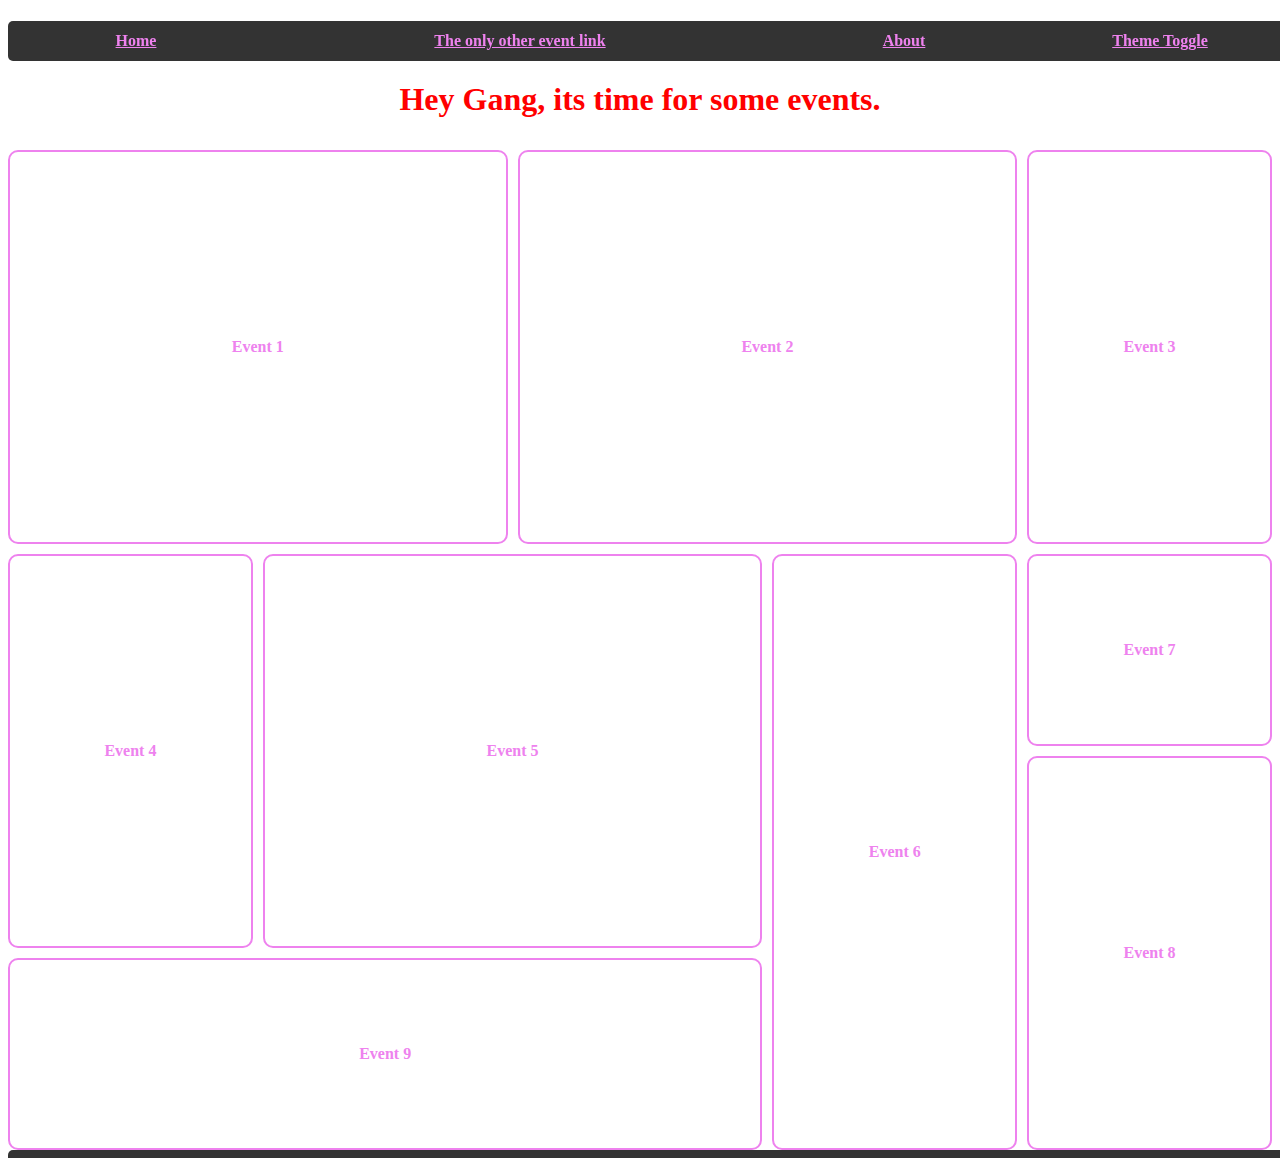
<file: Week2/index.html>
<!DOCTYPE html>

<html>
    <head>
        <title>EVENTS Showcase??</title>
        <link rel="stylesheet" type="text/css" href="style.css">
        <div class="navbar">
            <a id="l1" href="index.html">Home</a>
            <a id="l2" href="event.html">The only other event link</a>
            <a id="l3" href="https://www.youtube.com/watch?v=dQw4w9WgXcQ">About</a>
            <a id="themeToggle" href="#">Theme Toggle</a>
        </div>
    </head>
    <body>
        <h1 id = "header1"> Hey Gang, its time for some events.</p></h1>
        <div class="events">
            <a href = "event.html" id="div1" class = "divs">Event 1</a>
            <a href = "event.html" id="div2" class = "divs">Event 2</a>
            <a href = "event.html" id="div3" class = "divs">Event 3</a>
            <a href = "event.html" id="div4" class = "divs">Event 4</a>
            <a href = "event.html" id="div5" class = "divs">Event 5</a>
            <a href = "event.html" id="div6" class = "divs">Event 6</a>
            <a href = "event.html" id="div7" class = "divs">Event 7</a>
            <a href = "event.html" id="div8" class = "divs">Event 8</a>
            <a href = "event.html" id="div9" class = "divs">Event 9</a>
        </div>
        <script src="script.js"></script>
    </body>
    <footer>
        It's a footer..
    </footer>

</html>
</file>
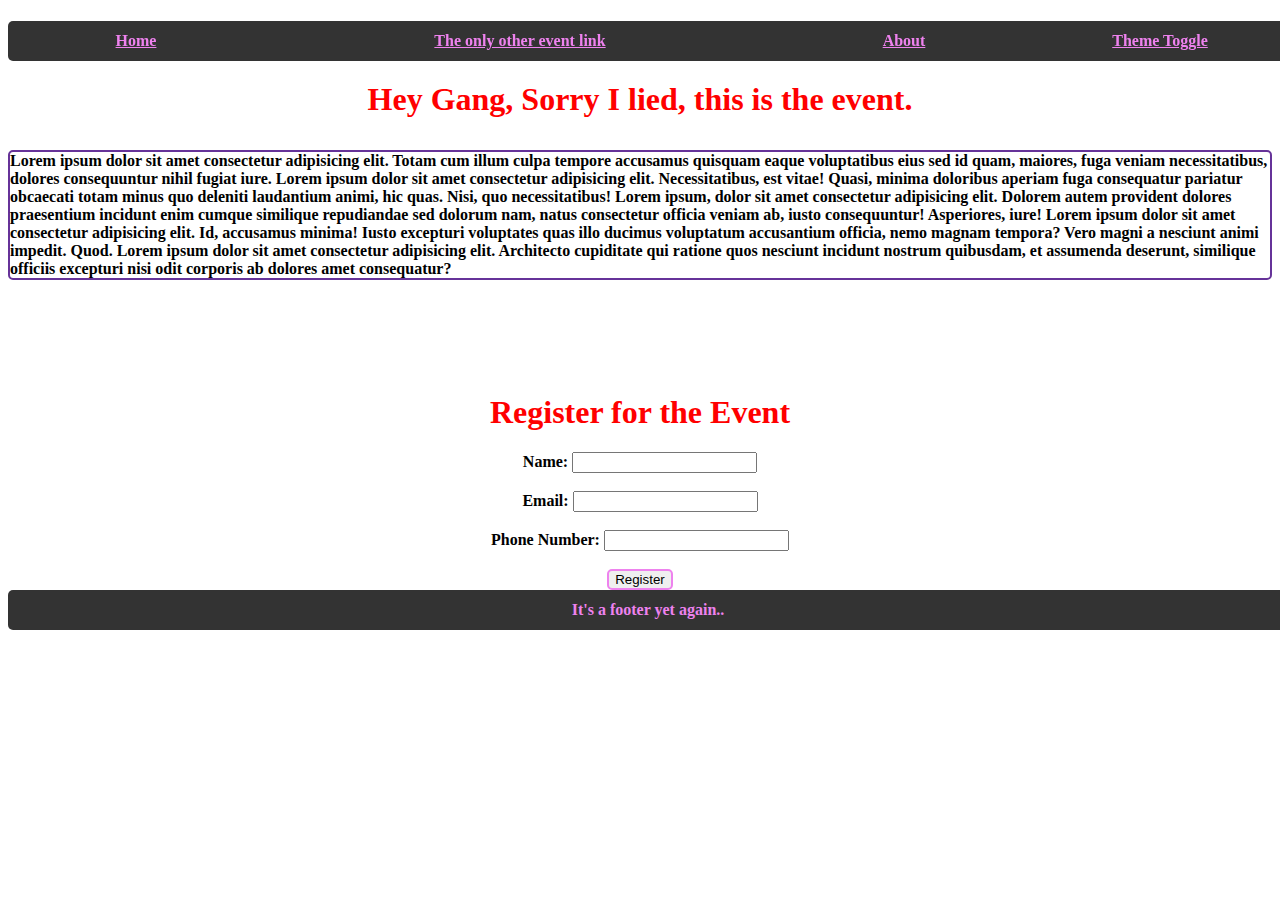
<file: Week2/event.html>
<!DOCTYPE html>

<html>
    <head>
        <title>The only EVENT Showcased??</title>
        <link rel="stylesheet" type="text/css" href="style.css">
        <div class="navbar">
            <a id="l1" href="index.html">Home</a>
            <a id="l2" href="event.html">The only other event link</a>
            <a id="l3" href="https://www.youtube.com/watch?v=dQw4w9WgXcQ">About</a>
            <a id="themeToggle" href="#">Theme Toggle</a>
        </div>
    </head>
    <body>
        <h1 id = "header1"> Hey Gang, Sorry I lied, this is the event.</p></h1>
        <div id = "event1content">Lorem ipsum dolor sit amet consectetur adipisicing elit. Totam cum illum culpa tempore accusamus quisquam eaque voluptatibus eius sed id quam, maiores, fuga veniam necessitatibus, dolores consequuntur nihil fugiat iure. Lorem ipsum dolor sit amet consectetur adipisicing elit. Necessitatibus, est vitae! Quasi, minima doloribus aperiam fuga consequatur pariatur obcaecati totam minus quo deleniti laudantium animi, hic quas. Nisi, quo necessitatibus! Lorem ipsum, dolor sit amet consectetur adipisicing elit. Dolorem autem provident dolores praesentium incidunt enim cumque similique repudiandae sed dolorum nam, natus consectetur officia veniam ab, iusto consequuntur! Asperiores, iure! Lorem ipsum dolor sit amet consectetur adipisicing elit. Id, accusamus minima! Iusto excepturi voluptates quas illo ducimus voluptatum accusantium officia, nemo magnam tempora? Vero magni a nesciunt animi impedit. Quod. Lorem ipsum dolor sit amet consectetur adipisicing elit. Architecto cupiditate qui ratione quos nesciunt incidunt nostrum quibusdam, et assumenda deserunt, similique officiis excepturi nisi odit corporis ab dolores amet consequatur?</div>

        <form id="registrationForm" style="margin-top: 2em;">
            <h1 id = "header1">Register for the Event</h1>
            <label for="name">Name:</label>
            <input type="text" id="name" name="name" required><br><br>

            <label for="email">Email:</label>
            <input type="email" id="email" name="email" required><br><br>

            <label for="phone">Phone Number:</label>
            <input type="tel" id="phone" name="phone"><br><br>

            <button type="submit" id = "submit">Register</button>
        </form>

        <script src="script.js"></script>
    </body>
    <footer>
        It's a footer yet again..
    </footer>
</html>
</file>
<file: Week2/style.css>
body{
    color:black;
    font-weight: bolder;
}

body.dark-mode {
    background-color: #000000;
    color: #fff;
  }
#header1{
    color:red;
    text-align: center;
    padding-top: 60px;
}

.navbar{
    background-color: #333;
    height: 40px;
    width: 1920px;
    max-width: 100%;
    border-radius: 5px;
    overflow: hidden;
    align-items: center; 
    display: flex;
    justify-content: center;
    text-align: center;
    position: fixed;
}
.navbar a{
    color: violet;
}
.navbar a:hover {
    background-color: #ddd;
    color: black;
    border-radius: 5px;
    height: 25px;
    gap: 1px;
    border: 4px rebeccapurple dashed;
}
#l1{flex: 1;}
#l2{flex: 2;}
#l3{flex: 1;}
#themeToggle{flex: 1;}


.events {
    display: grid;
    grid-template-columns: repeat(5, 1fr);
    grid-template-rows: repeat(5, 1fr);
    gap: 10px;
    height: 1000px;
    color: violet;
}
.events .divs{
    border: 2px violet solid;
    border-radius: 10px;
    text-align: center;
    align-items: center;
    align-content: center;
    justify-content: center;
    text-decoration: none;
    color: black;
    color: violet;
}
.events .divs:hover{
    border: 2px rebeccapurple solid;
    border-radius: 5px;
    text-align: center;
    align-items: center;
    background-color: aqua;
    text-decoration: line-through;
    color: rebeccapurple;
}
    
#div1 {
    grid-column: span 2 / span 2;
    grid-row: span 2 / span 2;
}

#div2 {
    grid-column: span 2 / span 2;
    grid-row: span 2 / span 2;
    grid-column-start: 3;
}

#div3 {
    grid-row: span 2 / span 2;
    grid-column-start: 5;
}

#div4 {
    grid-row: span 2 / span 2;
    grid-row-start: 3;
}

#div5 {
    grid-column: span 2 / span 2;
    grid-row: span 2 / span 2;
    grid-row-start: 3;
}

#div6 {
    grid-row: span 3 / span 3;
    grid-column-start: 4;
    grid-row-start: 3;
}

#div7 {
    grid-column-start: 5;
    grid-row-start: 3;
}

#div8 {
    grid-row: span 2 / span 2;
    grid-column-start: 5;
    grid-row-start: 4;
}

#div9 {
    grid-column: span 3 / span 3;
    grid-row-start: 5;
}

footer{
    background-color: #333;
    height: 40px;
    width: 1920px;
    max-width: 100%;
    border-radius: 5px;
    overflow: hidden;
    align-items: center; 
    display: flex;
    justify-content: center;
    text-align: center;
    position: fixed;
    color: violet;
}
        

#event1content{
    border-radius: 5px;
    border: 2px rebeccapurple solid;
}

#registrationForm{
    text-align: center;
    align-items: center;
    align-content: center;
    justify-content: center;
}

#submit{
    border: 2px violet solid;
    border-radius: 5px;
    text-align: center;
    align-items: center;
    align-content: center;
    justify-content: center;
    text-decoration: none;
    color: black;
}
</file>
